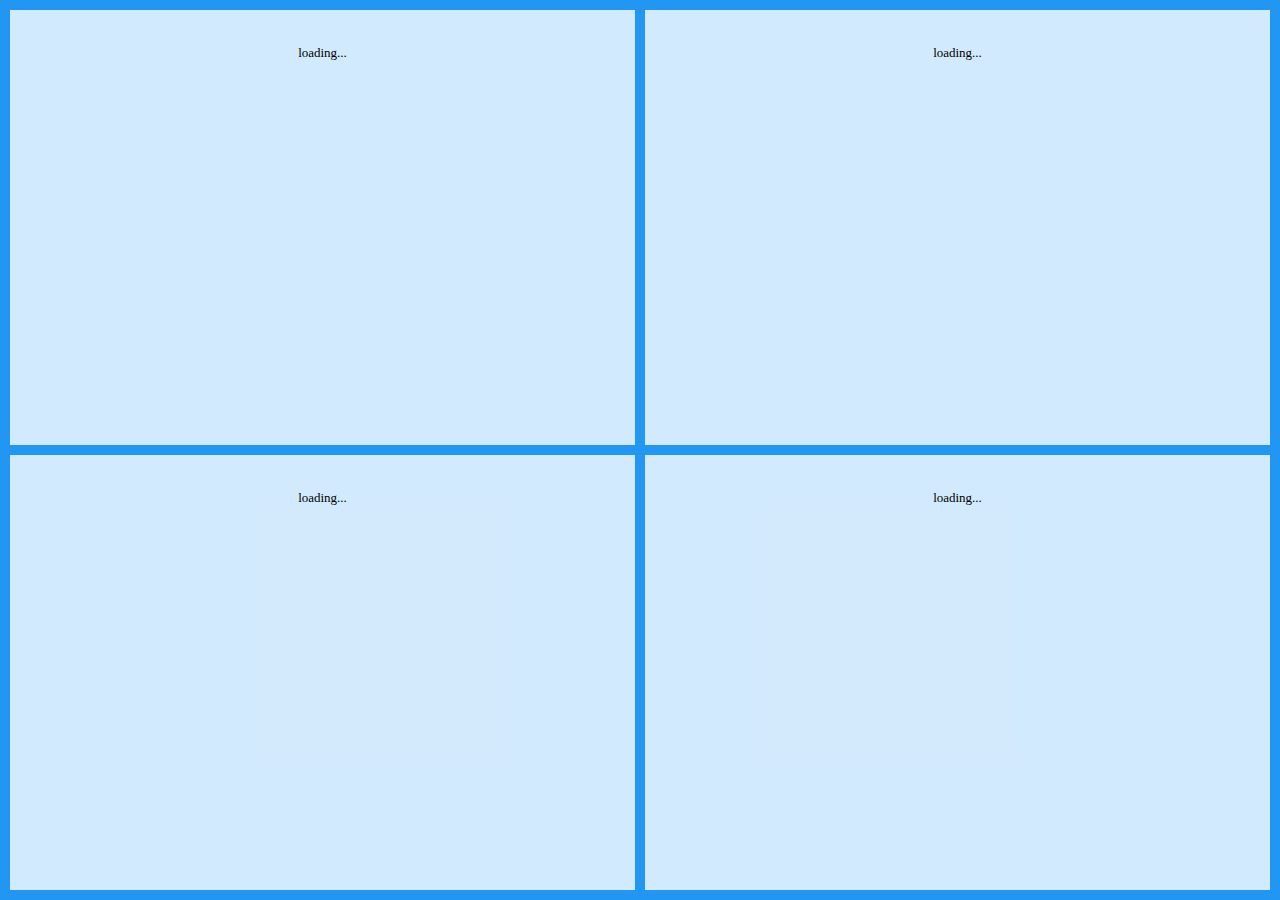
<file: ex_02/index.html>
<!DOCTYPE html>
<html lang="en">
<head>
  <meta charset="UTF-8">
  <title>Title</title>
  <link rel="stylesheet" type="text/css" href="style.css"></link>
</head>
<body>
  <div class="grid-container">
    <div class="async-image loading" id="item1"></div>
    <div class="async-image loading" id="item2"></div>
    <div class="async-image loading" id="item3"></div>
    <div class="async-image loading" id="item4"></div>
  </div>
</body>
<script>

  setTimeout(loadImages, 5000);

  function loadImages() {
    const images = ["https://cdn.pocket-lint.com/r/s/660x/assets/images/140427-apps-news-the-best-stupidest-and-most-famous-internet-memes-around-image22-gjp0v91lpa-jpg.webp",
    "https://i.redd.it/bptzx7ur4uj11.jpg",
    "https://c.tenor.com/QWdPngpHxZ8AAAAd/family-guy-css.gif",
    "https://cloud.netlifyusercontent.com/assets/344dbf88-fdf9-42bb-adb4-46f01eedd629/8dfc9ac6-7677-4770-9c98-5dd1eee56e6f/css-important-meme.png"]

    for (let i = 0; i < images.length; i++) {
      document.getElementById("item" + (i + 1)).style.backgroundImage = "url('" + images[i] + "')";
      document.getElementById("item" + (i + 1)).classList.remove("loading")
      document.getElementById("item" + (i + 1)).classList.add("loaded")
    }
  }
</script>
</html>
</file>
<file: ex_02/style.css>
body {
    margin: 0;
    padding: 0;
}
#item1 { grid-area: first; }
#item2 { grid-area: second; }
#item3 { grid-area: third; }
#item4 { grid-area: last; }

.grid-container {
    display: grid;
    grid-template-areas:
    'first second'
    'third last';
    grid-gap: 10px;
    background-color: #2196F3;
    padding: 10px;
    height: calc(100vh - 20px);
}

.grid-container > div {
    background-color: rgba(255, 255, 255, 0.8);
    text-align: center;
    padding: 20px 0;
    font-size: 30px;
    background-size: contain;
    background-repeat: no-repeat;
    background-position: center center;
}

.async-image.loading::before {
    content:"loading...";
    font-size: small;
    display: inline-block;
    width: 60px;
    height: 60px;
    position: center;
}
</file>
